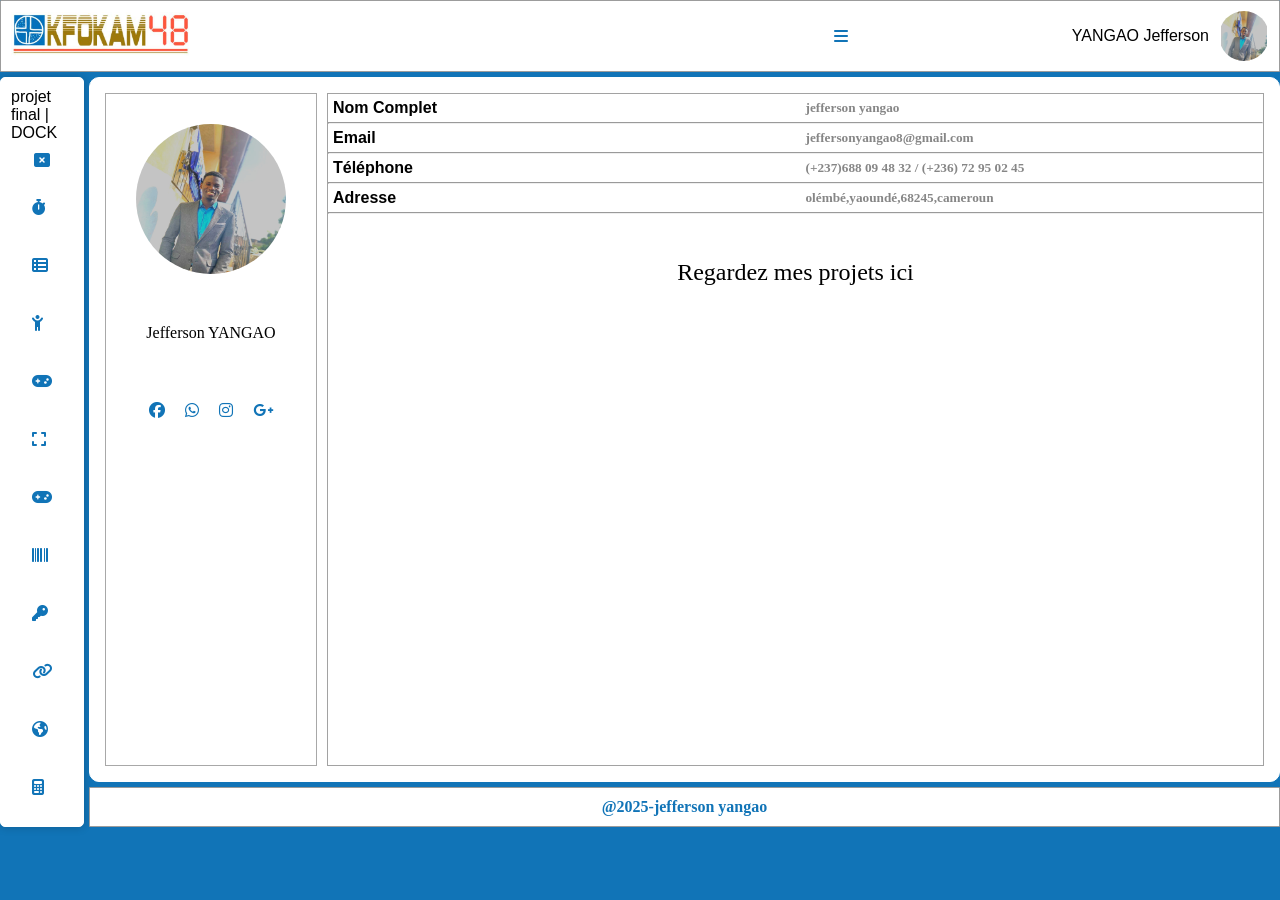
<file: index.html>
<!DOCTYPE html>
<html lang="fr">
<head>
    <meta charset="UTF-8">
    <meta name="viewport" content="width=device-width, initial-scale=1.0">
    <title>projet final</title>
    <link rel="stylesheet" href="styles.css">
    <link rel="stylesheet" href="https://cdnjs.cloudflare.com/ajax/libs/font-awesome/6.7.2/css/all.min.css" integrity="sha512-Evv84Mr4kqVGRNSgIGL/F/aIDqQb7xQ2vcrdIwxfjThSH8CSR7PBEakCr51Ck+w+/U6swU2Im1vVX0SVk9ABhg==" crossorigin="anonymous" referrerpolicy="no-referrer" />
    <link rel="shortcut icon" href="maPhoto.jpg" >
</head>
<body>
    <main>
        <!-- partie gauche -->
        <aside id="aside">
                <p class="titre">projet final | DOCK</p>
            </div>
            <nav>
                <div class="fermer">
                    <i class="fa-solid fa-rectangle-xmark" id="fermer"></i>
                </div>
               <div class="box">
                <i class="fa-solid fa-stopwatch" onclick="changerIframe('./chronometre/index.html')"></i>
                <p class="texte">chronométre</p>
               </div>
               <div class="box">
                <i class="fa-solid fa-table-list" onclick="changerIframe('./to do list/index.html')"></i>
                <p class="texte">to do list</p>
               </div>
               <div class="box">
                <i class="fa-solid fa-child-reaching" onclick="changerIframe('./saut/saut/index.html')"></i>
                <p class="texte">jeu de saut</p>
               </div>
               <div class="box">
                <i class="fa-solid fa-gamepad" onclick="changerIframe('./jeu pierre, papier, ciseau/index.html')"></i>
                <p class="texte">pierre,papier,ciseaux</p>
               </div>
               <div class="box">
                <i class="fa-solid fa-expand" onclick="changerIframe('./verification de mots de passe/index.html')"></i>
                <p class="texte">mots de passe</p>
               </div>
               <div class="box">
                <i class="fa-solid fa-gamepad" onclick="changerIframe('./jeu de calcul/index.html')"></i>
                <p class="texte">jeu de calcul</p>
               </div>
               <div class="box">
                <i class="fa-solid fa-barcode" onclick="changerIframe('./génerateur de code barres/index.html')"></i>
                <p class="texte">code barres</p>
               </div>
               <div class="box">
                <i class="fa-solid fa-key" onclick="changerIframe('./generateur de mot de passe/index.html')"></i>
                <p class="texte">generateur de mot de passe</p>
               </div>
               <div class="box">
                <i class="fa-solid fa-link" onclick="changerIframe('./raccourcisseur de lien/index.html')"></i>
                <p class="texte">raccourcisseur de lien</p>
               </div>
               <div class="box">
                <i class="fa-solid fa-earth-americas" onclick="changerIframe('./onglet/index.html')"></i>
                <p class="texte">onglet</p>
               </div>
               <div class="box">
                <i class="fa-solid fa-calculator" onclick="changerIframe('./calculatrice/Calculatrice.html')"></i>
                <p class="texte">calculatrice</p>
               </div>   
            </nav>
        </aside>
        <!-- en tête -->
        <section id="un">
            <div class="logo">
                <img src="logopkf.jpeg" alt="logo KFOKAM48" id="logo">
               </div>
               <div class="menu">
                <i class="fa-solid fa-bars" id="menu"></i>
               </div>
            <div class="identifiant">
               <p> YANGAO Jefferson</p>
               <img src="maPhoto.jpg" alt="ma photo">
            </div>
        </section>
        <!-- partie centrale -->
        <section id="deux">
            <div class="profil">
               <img src="maPhoto.jpg" alt="ma photo">
               <p>Jefferson YANGAO</p>
               <div class="reseaux">
                <a href="https://www.facebook.com/jefferson.yangao" ><i class="fa-brands fa-facebook"></i></a>
                <a href="https://wa.me/+23672950245" ><i class="fa-brands fa-whatsapp"></i></a>
                <a href="https://www.instagram.com/jeffersonyangao/" ><i class="fa-brands fa-instagram"></i></a>
                <a href="https://www.google.com/"><i class="fa-brands fa-google-plus-g"></i></a>
               </div>
            </div>
            <div class="information">
                <div class="info">
                    <h2>Nom Complet</h2>
                    <h5>jefferson yangao</h5>
                </div>
                <hr>
                <div class="info">
                    <h2>Email</h2>
                    <h5>jeffersonyangao8@gmail.com</h5>
                </div>
                <hr>
                <div class="info">
                    <h2>Téléphone</h2>
                    <h5>(+237)688 09 48 32 / (+236) 72 95 02 45</h5>
                </div>
                <hr>
                <div class="info">
                    <h2>Adresse</h2>
                    <h5>olémbé,yaoundé,68245,cameroun</h5>
                </div>
                <hr>
                <!-- ecran de jeu -->
                <div class="ecran">
                    <h1>Regardez mes projets ici</h1>
                <iframe  frameborder="0" id="monIframe" src=""></iframe>
                </div>
            </div>
        </section>
        <!-- pied de page -->
        <section id="trois">
            <h6>@2025-jefferson yangao</h6>
        </section>
    </main>
    <!-- script -->
    <script src="index.js"></script>
</body>
</html>
</file>
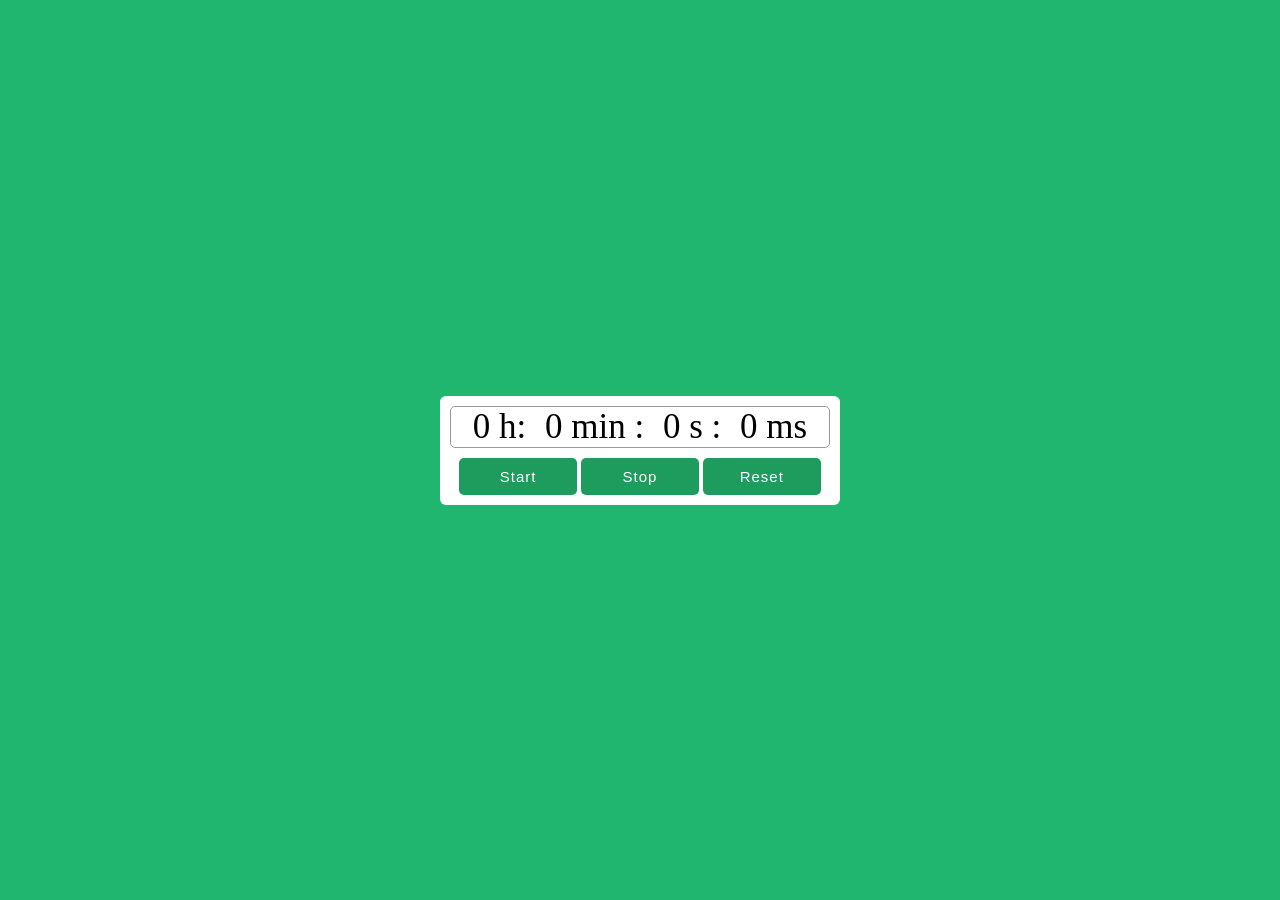
<file: chronometre/index.html>
<!DOCTYPE html>
<html lang="fr">
<head>
    <meta charset="UTF-8">
    <meta name="viewport" content="width=device-width, initial-scale=1.0">
    <title>Chronomètre</title>
    <link rel="stylesheet" href="style.css">
</head>
<body>
    <div class="chronometre">
        <div class="tim">
            <span>0 h:</span>
            <span>0 min :</span>
            <span>0 s :</span>
            <span>0 ms</span>
        </div>
        <div class="control">
            <button id="start" onclick="star()">Start</button>
            <button id="stop" onclick="stop()">Stop</button>
            <button id="reset" onclick="reset()">Reset</button>
        </div>
    </div>
    <script src="script.js"></script>
</body>
</html>
</file>
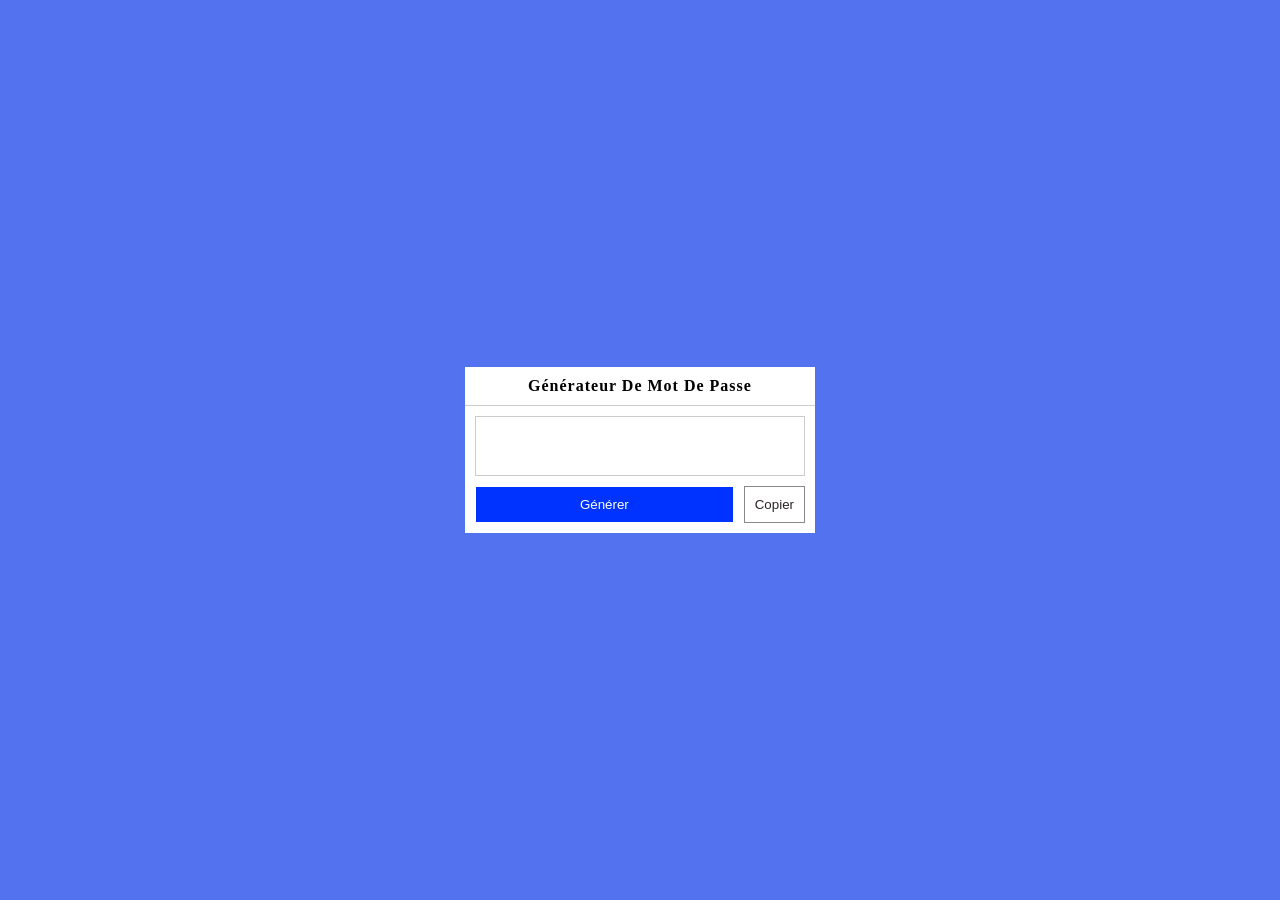
<file: generateur de mot de passe/index.html>
<!DOCTYPE html>
<html lang="fr">
<head>
    <meta charset="UTF-8">
    <meta name="viewport" content="width=device-width, initial-scale=1.0">
    <title>Générateur de mot de passe</title>
    <link rel="stylesheet" href="styles.css">
</head>
<body>
    <section class="inputbox">
        <h2>Générateur de mot de passe</h2>
        <div class="passwordbox">
            <input type="text" id="password" readonly>
        </div>
        <div class="buttons">
            <button onclick="getPassword()">Générer</button>
            <button id="copy" onclick="copyMdp()">Copier</button>
        </div>
    </section>
    <script src="script.js"></script>
</body>
</html>
</file>
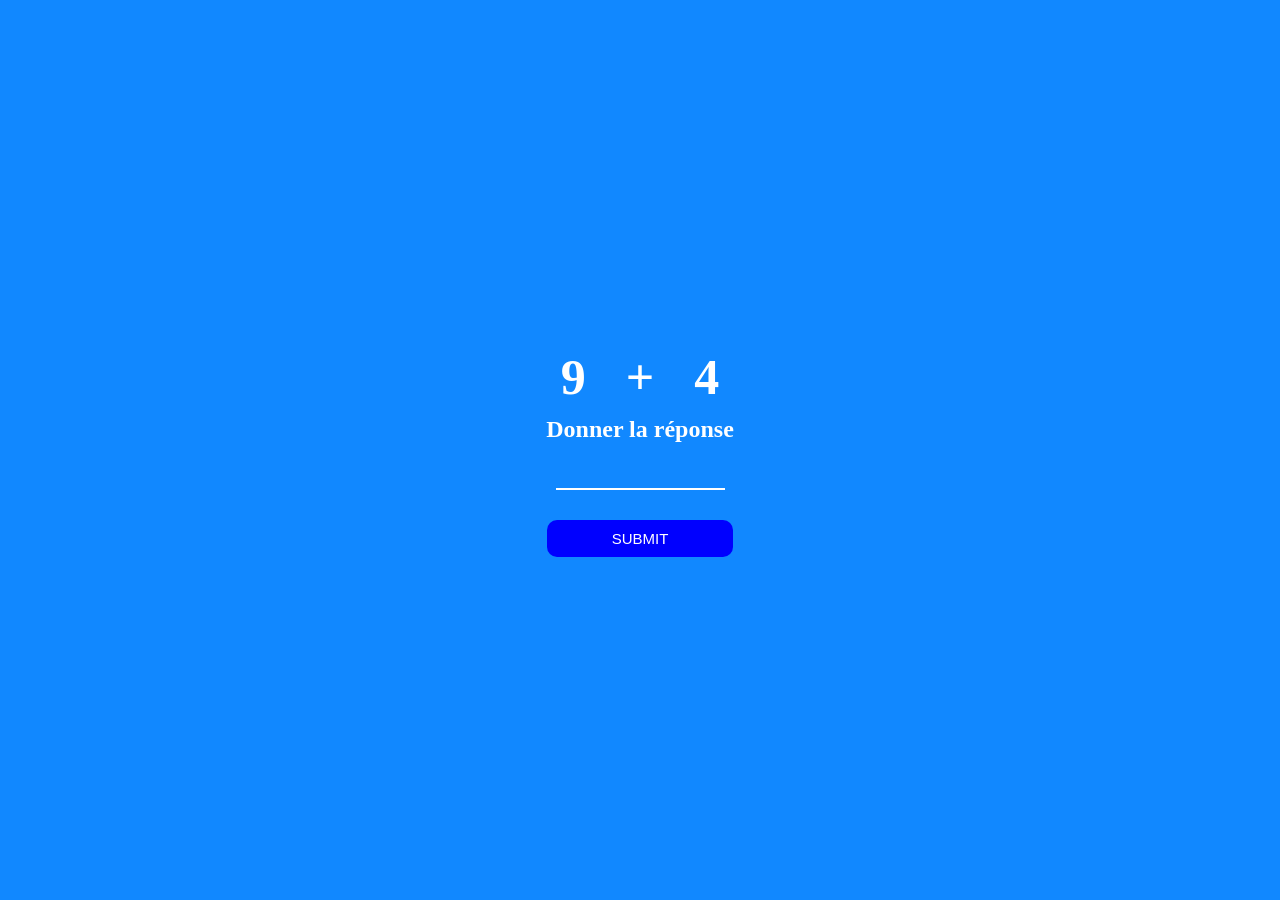
<file: jeu de calcul/index.html>
<!DOCTYPE html>
<html lang="fr">
<head>
    <meta charset="UTF-8">
    <meta name="viewport" content="width=device-width, initial-scale=1.0">
    <title>Jeu de calcul</title>
    <link rel="stylesheet" href="style.css">
</head>
<body>
    <p class="message"></p>
    <section>
        <div class="calcul">
            <h1 class="nb1"></h1>
            <h1 class="op">+</h1>
            <h1 class="nb2"></h1>
        </div>
        <h2>Donner la réponse</h2>
        <input type="number" class="res">
        <input type="submit" onclick="verifier()">
    </section>
    <p class="score"></p>
    <a href="#" class="link">Recommencer</a>
    <script src="script.js"></script>
</body>
</html>
</file>
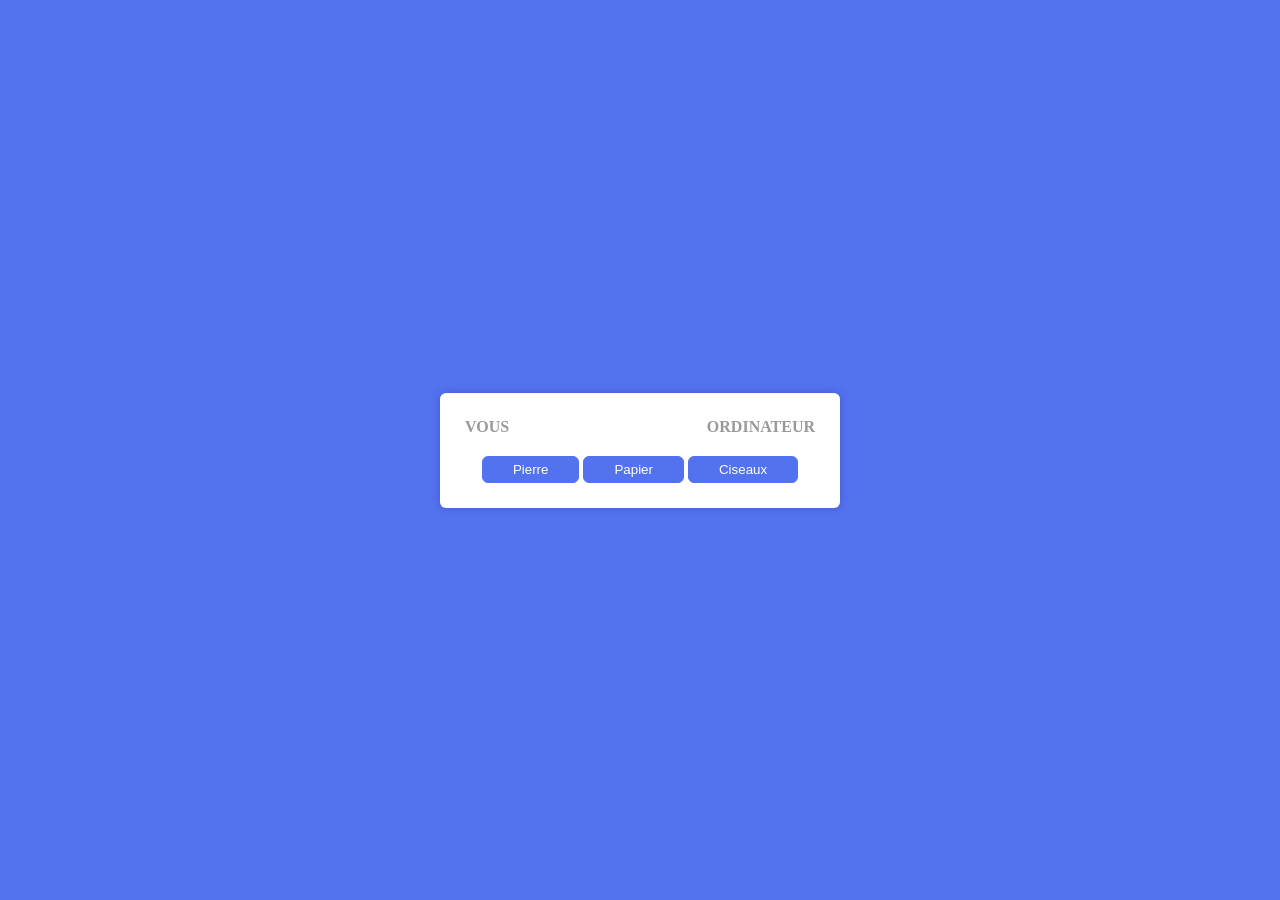
<file: jeu pierre, papier, ciseau/index.html>
<!DOCTYPE html>
<html lang="en">
<head>
    <meta charset="UTF-8">
    <meta name="viewport" content="width=device-width, initial-scale=1.0">
    <title>jeu pierre papier ciseaux</title>
    <link rel="stylesheet" href="styles.css">
</head>
<body>
    <section>
        <div class="choix">
            <h4>vous <span id="choix-utilisateur"></span></h4>
            <h4>ordinateur <span id="choix-ordinateur"></span></h4>
        </div>
        <h4><span id="resultat"></span></h4>
    <div class="boutton_choix_jeu">
        <button id="pierre">pierre</button>
        <button id="papier">papier</button>
        <button id="ciseaux">ciseaux</button>
    </div>
    </section>
    <script src="script.js"></script>
</body>
</html>
</file>
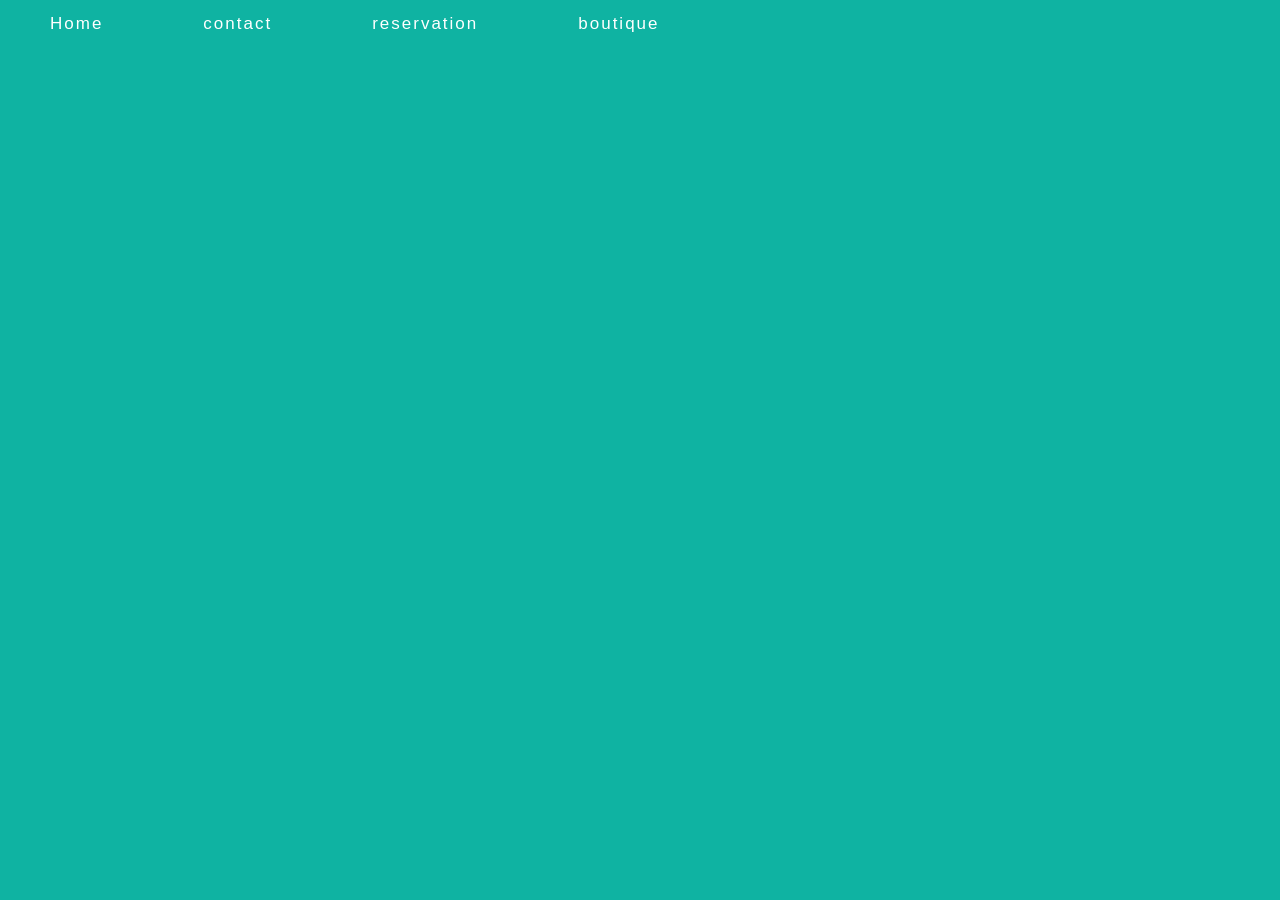
<file: onglet/index.html>
<!DOCTYPE html>
<html lang="fr">
<head>
    <meta charset="UTF-8">
    <meta name="viewport" content="width=device-width, initial-scale=1.0">
    <title>onglets</title>
    <link rel="stylesheet" href="styls.css">
</head>
<body>
    <div class="tab">
        <button onclick="openonglet(event, 'home')" class="tablinks">Home</button>
        <button onclick="openonglet(event, 'contact')" class="tablinks">contact</button>
        <button onclick="openonglet(event, 'reservation')" class="tablinks">reservation</button>
        <button onclick="openonglet(event, 'boutique')" class="tablinks">boutique</button>
    </div>
    
   <div class="tabcontent" id="home">
    <h3>home</h3>
    <p>bienvenue sur la page home</p>
    <div class="picture">
        <img src="image1.jpeg">
    </div>
   </div>
   <div class="tabcontent" id="contact">
    <h3>contact</h3>
    <p>bienvenue sur la page de contact</p>
    <div class="picture">
        <img src="images 2.jpeg">
    </div>
   </div>
   <div class="tabcontent" id="reservation">
    <h3>reservation</h3>
    <p>bienvenue sur la page de reservation</p>
    <div class="picture">
        <img src="images 3.jpeg">
    </div>
   </div>
   <div class="tabcontent" id="boutique">
    <h3>boutique</h3>
    <p>bienvenue sur la page de boutique</p>
    <div class="picture">
        <img src="images 2.jpeg">
    </div>
   </div>
    <script src="script.js"></script>
</body>
</html>
</file>
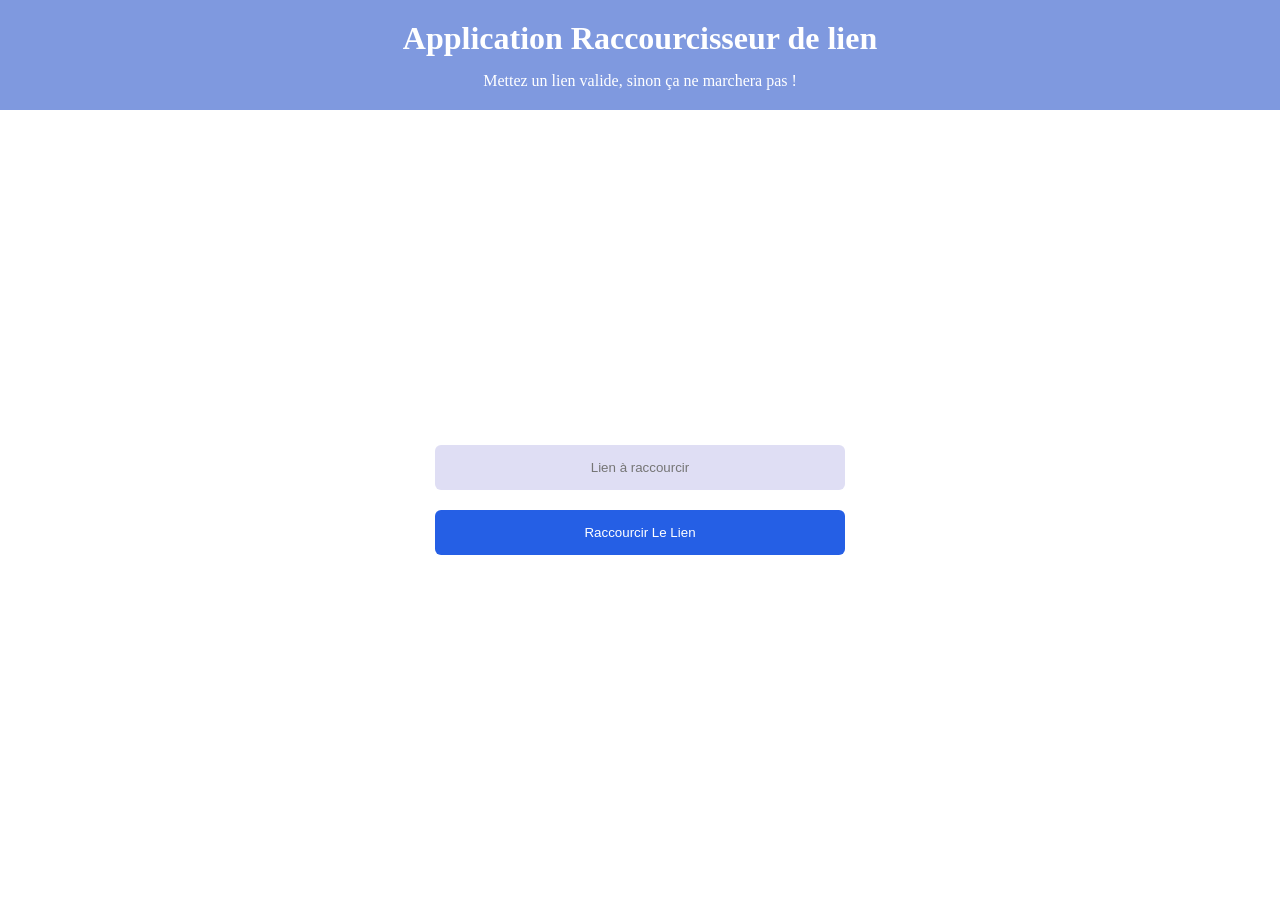
<file: raccourcisseur de lien/index.html>
<!DOCTYPE html>
<html lang="fr">
<head>
    <meta charset="UTF-8">
    <meta name="viewport" content="width=device-width, initial-scale=1.0">
    <title>Raccourcisseur de lien</title>
    <link rel="stylesheet" href="style.css">
</head>
<body>
    <header>
        <h1>Application Raccourcisseur de lien</h1>
        <p>Mettez un lien valide, sinon ça ne marchera pas !</p>
    </header>
    <section>
        <main>
            <p class="error_message"></p>
            <input type="text" placeholder="Lien à raccourcir" class="long_link">
            <button onclick="shortlinkFunction()">Raccourcir le lien</button>
            <div class="result" style="display: none;">exemple.com</div>
        </main>
    </section>
    <script src="scrypt.js"></script>
</body>
</html>
</file>
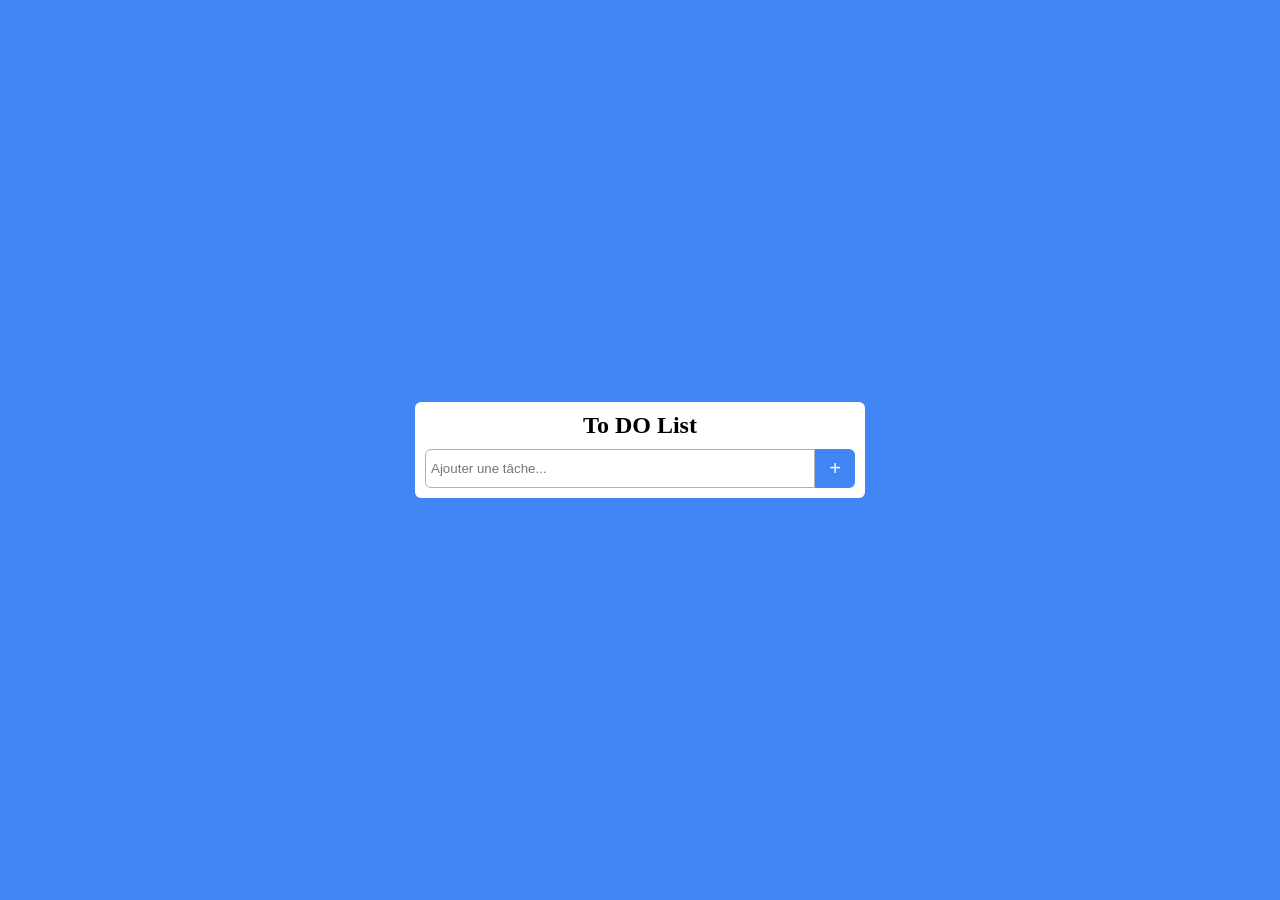
<file: to do list/index.html>
<!DOCTYPE html>
<html lang="fr">
<head>
    <meta charset="UTF-8">
    <meta name="viewport" content="width=device-width, initial-scale=1.0">
    <title>TO DO List</title>
    <link rel="stylesheet" href="styls.css"> <!-- Correction du nom du fichier CSS -->
</head>
<body>
    <section>
        <h1>To DO List</h1>
        <div class="container">
            <div class="full_input">
                <input type="text" placeholder="Ajouter une tâche..." id="inputfield">
                <button id="addtodo">+</button>
            </div>
            <div id="todocontainer"></div> <!-- Changement de class à id -->
        </div>
    </section>
    <script src="script.js"></script>
</body>
</html>
</file>
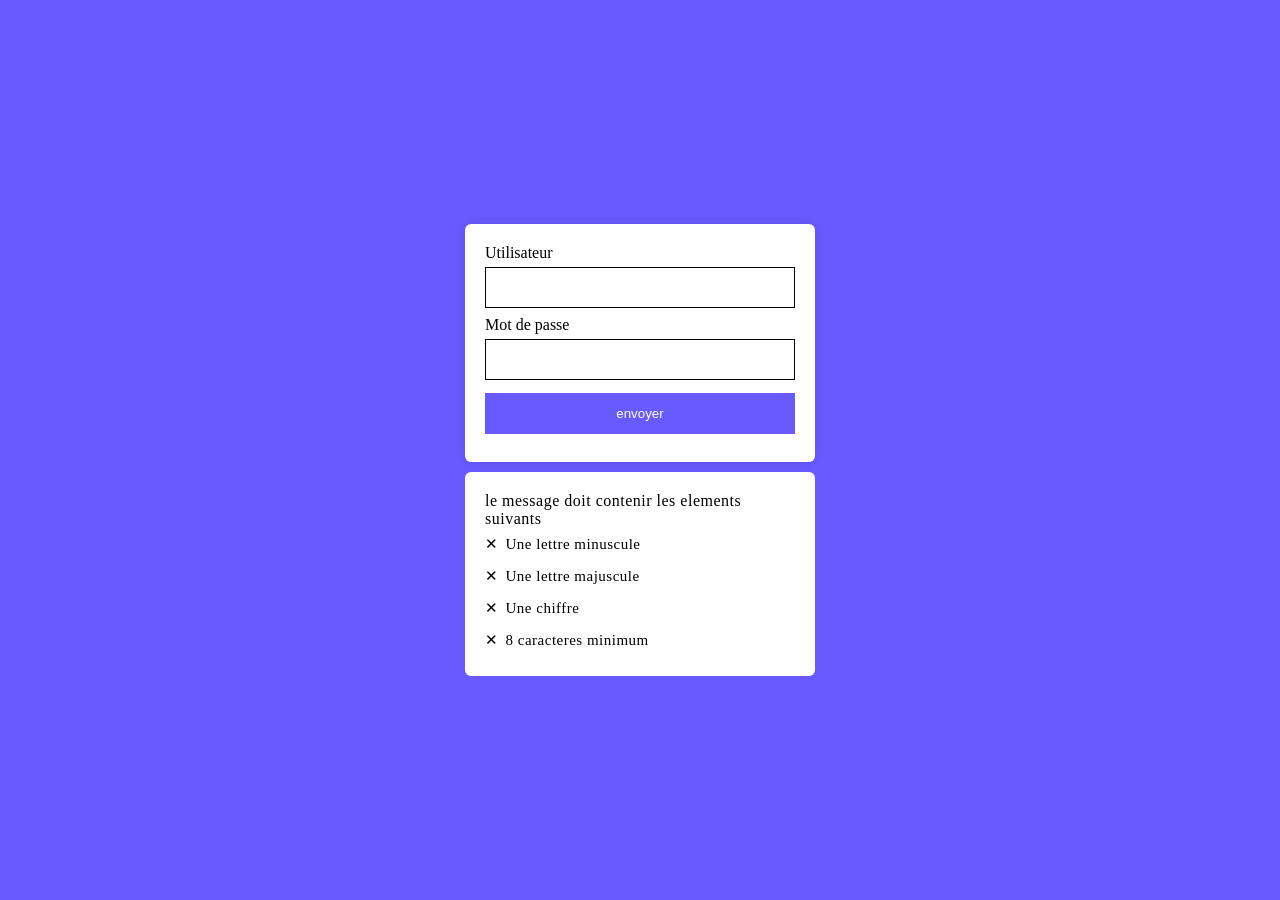
<file: verification de mots de passe/index.html>
<!DOCTYPE html>
<html lang="fr">
<head>
    <meta charset="UTF-8">
    <meta name="viewport" content="width=device-width, initial-scale=1.0">
    <title>verifier un mot de passe </title>
    <link rel="stylesheet" href="styles.css">
</head>
<body>
    <div class="container">
        <form action="">
            <label>Utilisateur</label>
            <input type="text">
            <label >Mot de passe</label>
            <input type="password" id="psw" required>
            <input type="submit" value="envoyer">
        </form>
    </div>

    <div id="message">
        <h3>le message doit contenir les elements suivants</h3>
        <p id="letter" class="invalid">Une lettre minuscule</p>
        <p id="capital" class="invalid">Une lettre majuscule</p>
        <p id="number" class="invalid">Une chiffre</p>
        <p id="lenght" class="invalid">8 caracteres minimum</p>
    </div>
    <script src="script.js"></script>
</body>
</html>
</file>
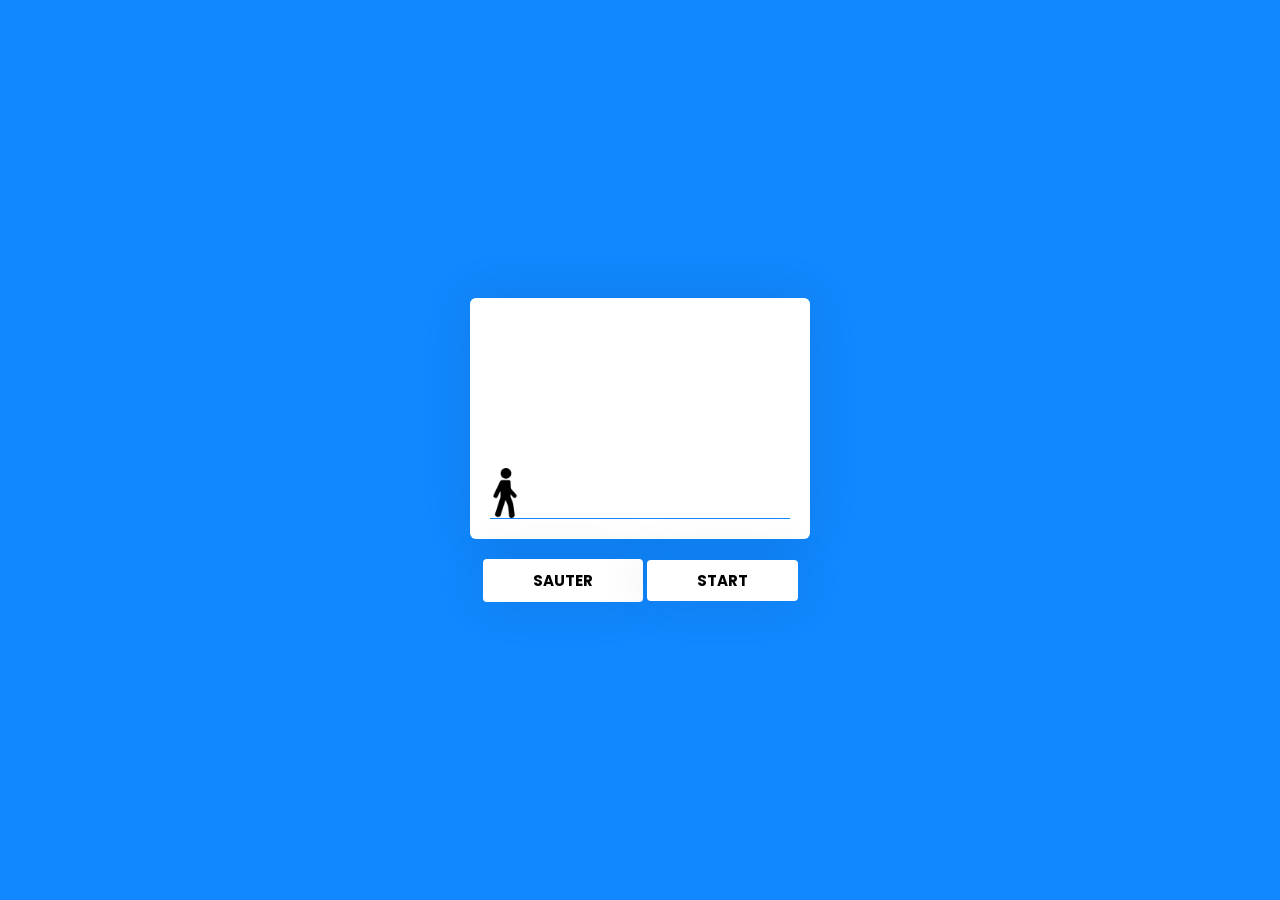
<file: saut/saut/index.html>
<!DOCTYPE html>
<html lang="en">
<head>
    <meta charset="UTF-8">
    <meta http-equiv="X-UA-Compatible" content="IE=edge">
    <meta name="viewport" content="width=device-width, initial-scale=1.0">
    <title>Jeu Javascript</title>
    <link rel="stylesheet" href="style.css">
</head>
<body>
    <section>
        <div class="jeu">
            <div class="perso">
                <img src="img.png" alt="">
            </div>
            <div class="obstacles"></div>
        </div>
    </section>

    <div class="control">
        <button onclick="sauter()">SAUTER</button>
        <a href="index.html">START</a>
    </div>

    <script src="script.js"></script>
</body>
</html>
</file>
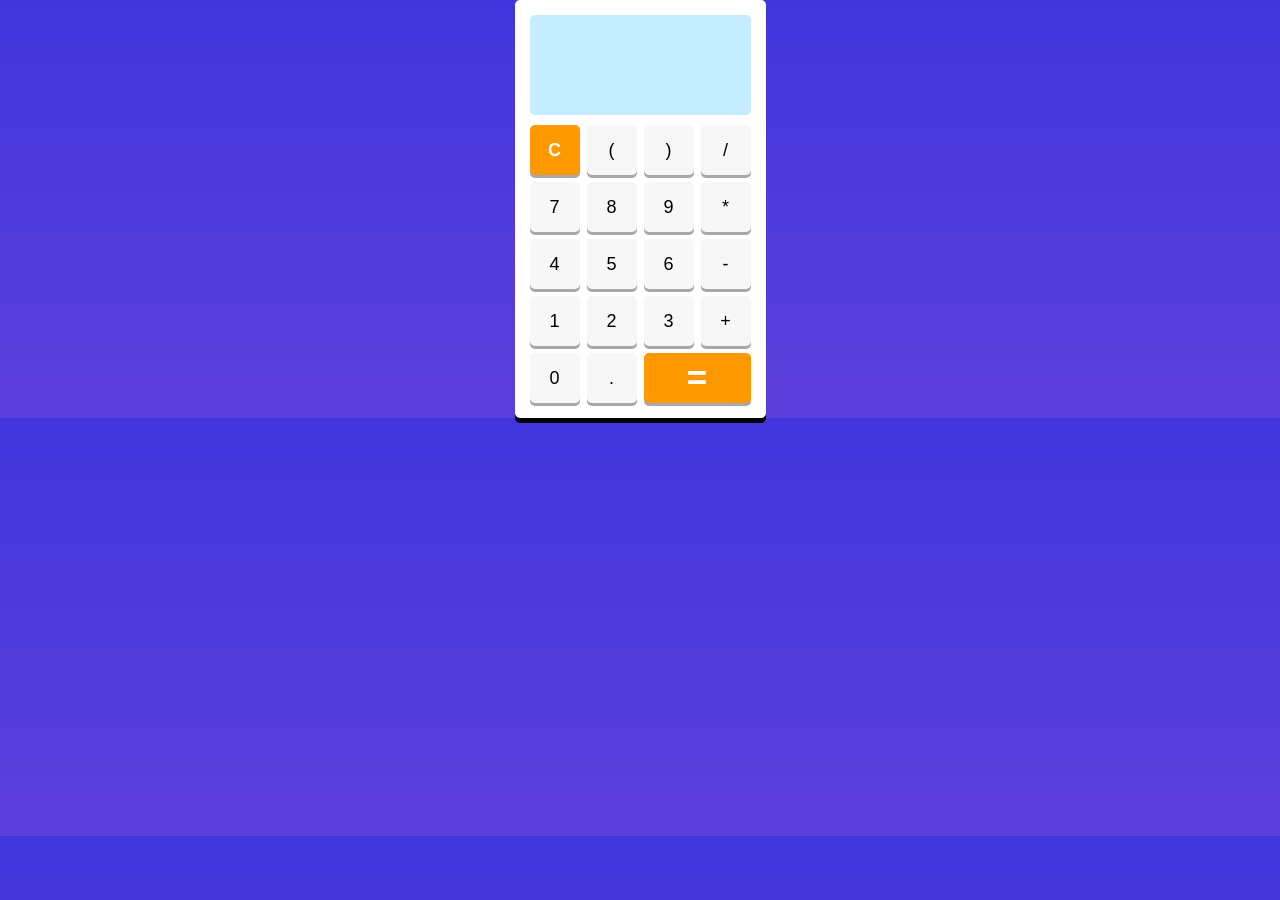
<file: calculatrice/Calculatrice.html>
<!DOCTYPE html>
<html lang="en">
<head>
    <meta charset="UTF-8">
    <meta name="viewport" content="width=device-width, initial-scale=1.0">
    <title>Calculatrice</title>
    <link rel="stylesheet" href="Calculatrice.css">
</head>
<body>
    <section class="calculatrice">
        <div class="ecran"></div>
        <div class="touches">
            <button data-key="8" class="bouton">C</button>
            <button  data-key="53"class="bouton">(</button>
            <button  data-key="219"class="bouton">)</button>
            <button  data-key="111"class="bouton">/</button>
            <button  data-key="103"class="bouton">7</button>
            <button data-key="104" class="bouton">8</button>
            <button  data-key="105"class="bouton">9</button>
            <button  data-key="106"class="bouton">*</button>
            <button  data-key="100"class="bouton">4</button>
            <button data-key="101" class="bouton">5</button>
            <button  data-key="102"class="bouton">6</button>
            <button  data-key="109"class="bouton">-</button>
            <button  data-key="97"class="bouton">1</button>
            <button  data-key="98"class="bouton">2</button>
            <button  data-key="99"class="bouton">3</button>
            <button  data-key="107"class="bouton">+</button>
            <button  data-key="96"class="bouton">0</button>
            <button  data-key="110"class="bouton">.</button>
            <button  data-key="13"class="bouton">=</button>
        </div>
    </section>
    <script src="Calculatrice.js"></script>
    
</body>
</html>
</file>
<file: styles.css>
*{
    margin: 0;
    padding: 0;
    box-sizing: border-box;
}
body{
    background-color:  #1174b7;
}
main{
    display: grid;
    grid-template-columns: .1fr 4fr 1fr;
    grid-template-rows: .1fr 4fr .1fr;
    grid-template-areas:
    "header header header"
    "sidebar main main"
    "sidebar footer footer";
    gap: 5px;
}
/* barre de navigation */
aside{
    grid-area: sidebar;
    border: 1px solid  rgba(255, 255, 255);
    background-color: #ffffff;
    display: flex;
    flex-direction: column;
    padding: 10px;
    border-radius: 5px;
    box-shadow: 0 0 10px rgba(0, 0, 0, 0.2);
    height: 100%;
}
.fermer{
    display: flex;
    justify-content: center;
    align-items: center;
}
.titre{
    font-family: Verdana, Geneva, Tahoma, sans-serif;
    font-size: 16px;
    animation: apparition 4s ease-in infinite alternate-reverse ;
}
@keyframes apparition{
    0%{
        opacity: 0;
        transform: scale(0.5);
    }
 
    100%{
        opacity: 1; 
    }
}
nav{

    display: contents;
    flex-direction: column;
    justify-content: space-between;
    align-items: center;
    justify-content: center;
}
i {
    display: flex;
    font-size: 16px;
    color: #131313;
    cursor: pointer;
    padding: 10px;
    background-color: 0 0 0 rgba(0, 0, 0, 0.2);
}
.box {
    position: relative;
    display: inline-block;
    padding: 10px;
    background-color: #ffffff;
    border: 1px solid #ffffff;
}
.texte {
    visibility: hidden; /* Cache le texte par défaut */
    background-color: #1174b7;
    color: #fff;
    text-align: center;
    padding: 5px;
    border-radius: 10px;
    position: absolute;
    z-index: 1;
    bottom: 20%; /* Positionne le texte au-dessus */
    left: 80%;
    transform: translateX(37%);
    white-space: nowrap;
    opacity: 0;
    transition: opacity 0.3s;
    font-size: 12px;
}
i{
    color: #1174b7;
}

.box:hover .texte {
    visibility: visible; /* Affiche le texte au survol */
    opacity: 1;
}
  /* header */
#un{
    grid-area: header;
    border: 1px solid  rgba(0, 0, 0, 0.39);
    display: flex;
    align-items: center;
    justify-content: space-between;
    padding: 10px;
    background-color: #ffffff;
    border-radius: 1px;
    position: sticky;
    top: 0;
    z-index: 1;
}
#un p{
 font-weight: normal;
}
#logo{
    width: 30%;

}
.identifiant{
    display: flex;
    align-items: center;
    gap: 10px;
}
.identifiant img{
    border-radius: 50%;
    width: 50px;
    height: 50px;
    object-fit: cover;
}
.identifiant p{
    font-family: Arial, Helvetica, sans-serif;
    font-size: 1em;
}
/* main */
#deux{
    grid-area: main;
    border: 1px solid  rgba(0, 0, 0, 0.39);
    background-color:#ffffff ;
    padding: 15px;
    display: flex;
    gap: 10px;
    border-radius: 10px;
}
    @keyframes apparition{
        0%{
            opacity: 0;
            transform: scale(0.5);
        }
     
        100%{
            opacity: 1; 
        }
    }
    .identifiant{
        display: flex;
        align-items: center;
        gap: 10px;
    }
    .identifiant img{
        border-radius: 50%;
        width: 50px;
        height: 50px;
        object-fit: contain;
    }
    .identifiant p{
        font-family: Arial, Helvetica, sans-serif;
        font-size: 1em;
    }
    .reseaux{
       display: flex;
    }
    #deux{
        grid-area: main;
        border: 1px solid  #ffff;
        background-color: #ffffff;
        padding: 15px;
        display: flex;
        gap: 10px;
        border-radius: 10px;
}
a{
    
    transition: 2s ease-in-out;
}
a:hover i{
    background-color: #1174b7;
    color: rgb(255, 255, 255);
    transform : scale(1.2);
    border-radius: 2px;
}
.profil{
    display: flex;
    flex-direction: column;
    align-items: center;
    border: 1px solid rgba(0, 0, 0, 0.342);
    padding: 30px 30px 100px 30px;
    gap: 50px;
    background-color: #ffffff;
}
.profil img {
    width: 150px;
    height: 150px;
    border-radius: 50%;
}
.information{
    border: 1px solid rgba(0, 0, 0, 0.363);
    padding: 0 0 100px 0;
    background-color: #ffffff;
    width: 100%;
    overflow: hidden;
}
.information .info{
    display: flex;
    align-items: center;
    gap: 10px;
    padding: 5px;
   width: 100%;
    
}
.info h2{
    width: 50%;
    text-align: left;
    font-size: 1em;
    font-family: sans-serif;
}
.info h5{
    text-align: center;
    color: #00000079;
}
/* footer */
#trois{
    grid-area: footer;
    border: 1px solid  rgba(0, 0, 0, 0.39);
    background-color:#ffffff;
    color:#1174b7 ;
    border-radius: 1px;
    padding: 10px;
}
h6{
    font-size: 1em;
    text-align: center;
    color:#1174b7;
}
/* ecran de jeu */
.ecran{
    display: flex;
    flex-direction: column;
    align-items: center;
    justify-content: center;
    padding: 20px;
}
h1{
    text-align: center;
    padding: 25px;
    font-size: 1.5em;
    font-weight: 1;
}
iframe{
    width: 100%;
    height: 300px;
    border: 1px solid #ccc;
    display: none;
    z-index: 0;
}
/* responsive */
@media screen and (max-width: 900px) {
   .logo{
    display: flex;
    justify-content: center;
   }
   .menu{
    display: flex;
   }
   .menu i{
    visibility: visible;
   }
   .identifiant{
    display: none;
   }
   #deux{
    flex-direction: column;
   }
   .info{
    display: none;
}
   #trois{
    flex-direction: column;
   }
    
}
/* responsive */
@media screen and (max-width: 712px) {
    #un{
    display: flex;
    }
    .titre{
        display: none;
    }
    .menu{
        display: flex;
       }
       .menu i{
        visibility: visible;
       }
    .identifiant{
         /* flex-direction: column-reverse; */
         display: none;
        
    } 
    #deux{
     flex-direction: column;
    }
    .info{
        display: none;
    }
    #trois{
     flex-direction: column;
    }
     /*responsive  */
 }
 @media screen and (max-width: 539px) {
    main{
        display: flex;
        justify-content: center;
        flex-direction: column;
        align-items: center;
        width: 100%;
        max-height: 100vh;
        background-color: white;
    }
  aside{
    padding: 20px;
    display: none;
    position: absolute;
    left:0%;
    transition: all 2s ease-in-out;
    z-index: 20;
  }
  #un{
    display: flex;
    width: 100%;
   }
   .menu{
    display: flex;
   }
   .menu i{
    visibility: visible;
   }
  #deux{
    flex-direction: column;
    display: flex;
    width: 100%;
    height: 100vh;
    background-color: #ffffff;
   }
   .profil{
   height: 50%;
   border: none;
   padding: 0;
   }
   h1{
    display: none;
   }
   .information{
    border: none;
   }
   .info{
    display: none;
   }
   h2,h5,hr{
    display: none;
   }
   .ecran{
    position: absolute;
    top: 55%;
    left: 0%;
    width: 100%;
   }
   #trois{
    flex-direction: column;
    width: 100%;
    height: 100vh;
    display: none;
   }
 }
</file>
<file: chronometre/style.css>
*{
    padding: 0;
    margin: 0;
    box-sizing: border-box;
}
body{
    display: flex;
    align-items: center;
    justify-content: center ;
    min-height: 100vh;
    background-color:#21b66f;

}
.chronometre{
    background-color: #fff;
    padding: 10px;
    border-radius: 6px;
    width: 400px;
    text-align: center;
}
.tim{
    margin: auto;
    width: 100%;
    border: 1px solid #999;
    border-radius: 5px;
    text-align: center;
    font-size: 35px;
    font-weight: 400;
   margin-bottom: 10px;
}
.tim span{
    font-family: cursive;
    padding: 5px;
}
button{
    background-color: #1d9c5e;
    color: #fff;
    font-size: 15px;
    padding: 10px 20px;
    border-radius: 5px;
    width: 31%;
    letter-spacing: 1px;
    transition: 0.5s;
    cursor: pointer;
    border: 0;
}
button:hover{
    transform:scale(0.9);
}
</file>
<file: generateur de mot de passe/styles.css>
*{
    margin: 0;
    padding: 0;
    box-sizing: border-box;
}
::selection{
    background-color: #fff;
}
body{
    display: flex;
    justify-content: center;
    align-items: center;
    min-height: 100vh;
    background-color: #5372f0;
}
.inputbox{
    display: flex;
    flex-direction: column;
    width: 350px;
    background:#fff;
}
h2{
    text-transform: capitalize;
    text-align: center;
    font-weight: 400px;
    font-size: 16px;
    padding: 10px 0;
    letter-spacing: 1px;
    margin-bottom: 10px;
    border-bottom: 1px solid #ccc;
}
.passwordbox{
    padding: 0 10px;
    display: flex;
    align-items: center;
  
   
}
input{
    width: 100%;
    border: 1px solid #ccc;
    outline: 0;
    padding: 20px;
    font-weight: 400px;
    font-size: 16px;
    letter-spacing: 3px;
    text-align:center
}
.buttons{
    padding: 5px;
    width: 100%;
    display: flex;
    justify-content: space-between;
}
button{
    text-transform: capitalize;
    border: none;
    outline: none;
    padding: 10px;
    cursor: pointer;
    height: 100%;
}
button:first-child{
    background-color: #0033ff;
    color: #ffffff;
    width: 90%;
    border: 1px solid #ffffff;
    margin: 5px;
}  
button:last-child{
    background-color:  #ffffff;
    color: #2c2424;
    width: 20%;
    border: 1px solid #8d8888;
    margin: 5px;
}
</file>
<file: jeu de calcul/style.css>
*{
    margin: 0;
    padding: 0;
    box-sizing: border-box;
}
body{
    display: flex;
    justify-content: center;
    align-items: center;
    height: 100vh;
    background-color: #18f;
    flex-direction: column;
    width: 100%;
}
.message{
    color:#fff ;
    padding: 5px 25px;
    margin-bottom: 25px;
    border-radius: 10px;
}
section{
    width: 600px;
    display: flex;
    justify-content: center;
    align-items: center;
    flex-direction: column;
}
section .calcul{
    display: flex;
}
section .calcul h1{
    color: #fff;
    font-size: 50px;
    margin: 0 20px;
}
section h2{
    color: #fff;
    margin: 10px 0;
}
section input{
    padding: 10px 0;
    border: 0;
    outline: 0;
    color:#fff;
    border-bottom: 2px solid;
    background-color: transparent;
    margin-bottom: 30px;
}
section input[type="submit"]{
    padding: 10px 65px;
    border: 0;
    background-color: blue;
    cursor: pointer;
    border-radius: 10px;
    text-transform: uppercase;
    font-size: 15px;
}
section input[type="submit"]:hover{
    letter-spacing:1px ;
}
.score{
    font-size: 25px;
    color: #fff;
    text-align:center;
}
a{
    color: #fff;
    text-decoration: 0;
    padding: 10px 25px;
    border: 1px solid #fff;
    border-radius: 5px;
    margin: 25px 0;
    display: none;
}
span{
    font-size:100px ;
}
</file>
<file: jeu pierre, papier, ciseau/styles.css>
*{
    margin: 0;
    padding: 0;
    box-sizing: border-box;
}

body{
    display: flex;
    justify-content: center;
    align-items: center;
    height: 100vh;
    background-color: #5372f0;
    flex-direction: column;
}

section{
    display: flex;
    flex-direction: column;
    align-items: center;
    background-color: #fff;
    width: 400px;
    padding: 25px;
    box-shadow: 0 0 10px rgba(0, 0, 0, 0.2);
    border-radius: 6px;
}
.choix{
    display: flex;
    justify-content: space-between;
    width: 100%;

}
.choix h4{  
    display: flex;
    flex-direction: column;
    align-items: center;
    color: #999;
    text-transform: uppercase;
}
img{
    width: 60px;
    height: 60px;
    margin: 20px 0;
}
button{
    padding: 5px 30px;
    margin-top: 20px;
    background-color: #5372f0;
    border: 1px solid #5372f0;
    border-radius: 6px;
    color: #fff;
    cursor: pointer;
    transition: 0.5s;
    text-transform: capitalize;
}
button:focus{
    background-color: #fff;
    color: #5372f0;
}
</file>
<file: onglet/styls.css>
*{
    margin: 0;
    padding: 0;
    box-sizing: border-box;
}
body{
    background-color: #0fb3a2;
}
.picture{
    margin: 20px 0;
    width: 450px;
    height: 450px;
}
.picture img{
    width: 100%;
    height: 100%;
    object-fit: cover;
}
/* tab css */
.tab{
   overflow: hidden; 
   border-color: #009688
}
.tab button{
    background-color: inherit;
    letter-spacing: 2px;
    float: left;
    border: none;
    outline: 0;
    cursor: pointer;
    color: #fff;
    padding: 14px 50px;
    transition: 0.5s;
    font-size: 17px;
}
.tab button:hover{
    background-color: #0fb3a2;
}
.tab button:active{
    background-color: #316d67;
}
.tabcontent{
    display: none;
    padding: 6px 50px;
    flex-direction: column;
    color: #fff;
    animation: animation 0.5s ease-out;
}
/* animation */
@-webkit-keyframes animation{
    form {opacity: 0;}
    to{opacity: 1;}
}
@keyframes animation{
    form {opacity: 0;}
    to{opacity: 1;}
}
h3{
    
    font-size: 50px;
    text-transform: uppercase;
    letter-spacing: 2px;
}
</file>
<file: raccourcisseur de lien/style.css>
*{
    margin: 0;
    padding: 0;
    box-sizing: border-box;
}
header{      
   display: flex;
   flex-direction: column;
   text-align: center;
   background-color: #7f99df;
   padding: 20px;
   color: #fff;
}
h1{
    margin-bottom: 15px;
}
main{
    display: flex;
    flex-direction: column;
    width: 32%;
    text-align: center;
}
section{
    display: flex;
    flex-direction: column;
    justify-content: center;
    align-items: center;
    height: calc(100vh - 150px);
}
.error_message{
    color: red;
    padding: 15px;
}
input, button{
    margin: 10px 0;
    padding: 15px;
    text-align: center;
    border-radius: 6px;
    border: 0;
    outline: 0;
    width: 100%;
}
input{
    background-color: #dfdef4;
}
button{
    background-color: #255fe5;
    color:#fff;
    text-transform: capitalize;
    cursor: pointer;
}
.result{
    margin-top: 10px;
    color: #255fe5;
    padding: 15px;
    border-radius: 6px;
    font-size: 13px;
    border: 1px solid #255fe5;
    display: none;
}
</file>
<file: to do list/styls.css>
*{
    margin: 0;
    padding: 0;
    box-sizing: border-box;
}
body{
    background-color: #4285f4;
    display: flex;
    align-items: center;
    justify-content: center;
    min-height: 100vh;
}
section{
    background-color: #fff;
    border-radius: 6px;
    padding:10px;
    width: 450px;
    border-radius: 6px;
    box-shadow: 0 0 0 rgba(0,0,0, 0.1);
    overflow: hidden;
}
h1{
    text-align: center;
    margin-bottom: 10px;
}
.full_input{
    display: flex;
    align-items: center;
    justify-content: space-between;
}
input{
    border: 1px solid #b3b2b2;
    outline: 0;
    padding: 10px 5px;
    height: 39px;
    border-radius: 6px 0 0 6px;
    width: 98%;
}
button{
    width: 10%;
    font-size: 20px;
    height: 39px;
    border: 0;
    background-color: #4285f4;
    color: #fff;
    border-radius: 0 6px 6px 0;
}
.paragraph-style{
    margin: 10px 0;
    padding: 10px 0;
    padding-left: 5px;
    border-radius: 6px;
    color: #fff;
    background-color: #699df0;
    word-break: break-all;
    cursor: pointer;
    animation: anime 0.5s linear;
}
.paragraph-style:last-child{
    margin-bottom: 0;
}
@keyframes anime{
    fro{
        transform: translatey(50px)
    }
}
.paragraphe_click{
    background-color: rgb(247, 118,118);
    text-decoration: line-through;
}
</file>
<file: verification de mots de passe/styles.css>
*{
    margin: 0;
    padding: 0;
    box-sizing: border-box;
}
body{
    background-color: #675afe;
    display: flex;
    flex-direction: column;
    align-items: center;
    justify-content: center;
    min-height: 100vh;
}
.container{
    background-color: #fff;
    width: 350px;
    padding: 20px;
    border-radius: 6px;
    box-shadow: 0 0 10px rgba(0, 0, 0,0.1);
}
form{
    display: flex;
    flex-direction: column;
}
input{
    padding: 12px;
    border:  1px solid black;
    outline: 0;
    margin-top: 5px;
    margin-bottom: 8px;

}
input[type="submit"]{
    background-color: #675afe;
    color: #fff;
    border: 1px solid #675afe;
}

#message{
    display: flex;
    flex-direction: column;
    background-color: #fff;
    border-radius: 6px;
    width: 350px;
    color: #000;
    position: relative;
    padding: 20px;
    margin-top: 10px;
    letter-spacing: 0.5px;
}
@keyframes anime{
    form{
        transform: translateY(100px);
    }
}
h3{
    font-size: 16px;
    font-weight: 400;
}
#message p{
    margin-left: 7px;
    padding: 7px 0;
    font-size: 15px;
}
.invalid:before{
    position: relative;
    left: -7px;
    content: "✕";
}
.valid{
    color: green;
}
.valid:before{
    position: relative;
    left: -7px;
    content: "✓";
}
</file>
<file: saut/saut/style.css>
@import url('https://fonts.googleapis.com/css2?family=Poppins:wght@500&family=Roboto&display=swap');
*{
    margin: 0;
    padding: 0;
    font-family: 'Poppins', sans-serif;
}
body {
    display: flex;
    align-items: center;
    justify-content: center;
    height: 100vh;
    background-color: #18f;
    flex-direction: column;
}
section {
    background-color: #fff;
    padding: 20px;
    border-radius: 6px;
    box-shadow: 0 0 50px rgba(0,0,0,0.1);
}
.jeu {
    width: 300px;
    height: 200px;
    border: 1px solid #000;
    overflow: hidden;
    border: 0;
    border-bottom: 1px solid #18f;
}

.perso{
    width: 30px;
    height: 50px;
    position: relative;
    top: 150px;
   
    
}

.animation {
    animation:  perso-saut 500ms infinite;
}

/*Animation personnage saute*/
@keyframes   perso-saut {
    0%{
        top: 130px;
    }
    25% {
        top: 80px;
    }
    50% {
        top: 80px;
    }
    100% {
        top: 130px;
    }
}



.perso img {
    width: 100%;
    height: 100%;
    object-fit: cover;
}

.obstacles {
    width: 20px;
    height: 20px;
    background-color: #333;
    position: relative;
    top:130px;
    left: 480px;
    border-radius: 50%;
    animation: anime-obstacles 2.5s infinite ;
    
}

/*animation obstacles*/

@keyframes anime-obstacles {
    0%{
        left: 480px;
    }
    100% {
        left: -40px;
    }

}



.control {
    margin-top: 20px;
    text-align: center;
}

a,button {
    padding: 10px 50px;
    border-radius: 4px;
    border: 0;
    box-shadow: 0 0 50px rgba(0,0,0,0.1);
    font-weight: bold;
    cursor: pointer;
    background-color: #fff;
    font-size: 15px;
    text-decoration: 0;
    color: #000;
}
</file>
<file: calculatrice/Calculatrice.css>
*{
    padding: 0;
    margin: 0;
    box-sizing: border-box;
}
body{
    width: 100%;
    display: flex;
    justify-content: center;
    align-items: center;
    font-family: sans-serif;
    background-image: linear-gradient(to top, #5c3fdb 0%, #4136dd 100%);
   
}

.calculatrice{
    background-color: #ffffff;
    display: flex;
    flex-direction: column;
    padding: 15px;
    border-radius: 5px;
    box-shadow: 0 5px black;
}
.ecran{
    width: 100%;
    height: 100px;
    background-color: rgb(198, 237, 255);
    margin-bottom: 10px;
    border-radius: 5px;
    display: flex;
    justify-content: flex-end;
    align-items: flex-end;
    padding: 5px;
    font-size: 25px;
}
.touches{
    display: grid;
   grid-template-columns: repeat(4, 50px);
   grid-template-rows: repeat(5, 50px);
   grid-gap: 7px
}
button{
    border: none;
    outline: none;
    border-radius: 5px;
    background-color:#f7f7f7 ;
    box-shadow: 0 3px #a8a8a8;
    font-size: 18px;
}
button:active{
    box-shadow: 0 1px #a8a8a8;
    transform: translateY(2px);
}
button[data-key="8"]{
    background-color: #ff9900;
    font-weight: bold;
    color: #fff;
}
button[data-key="13"]{
    background-color: #ff9900;
    grid-column: span 2;
    font-weight: bold;
    color: #fff;
    font-size: 35px;
}
</file>
